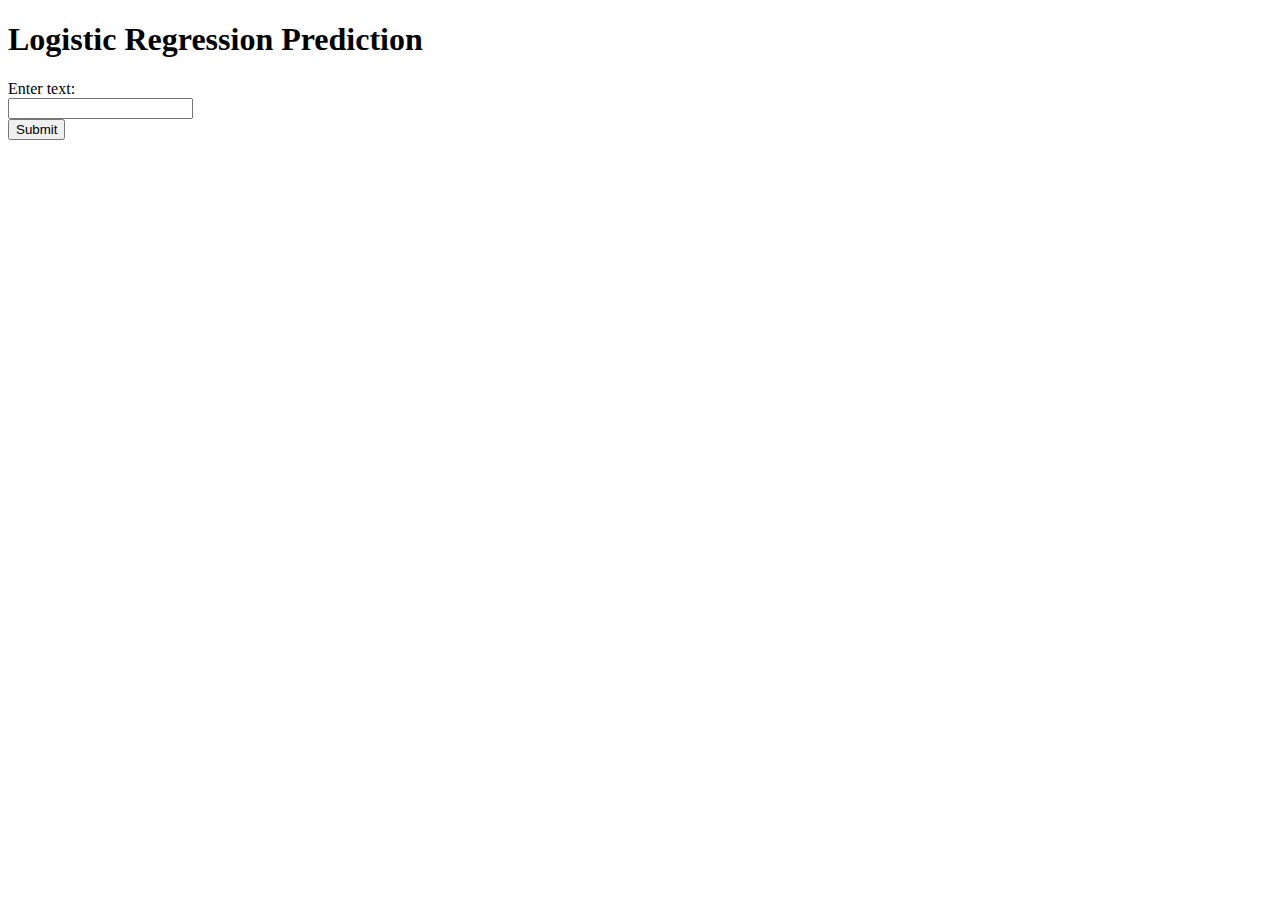
<file: pomelo/templates/index.html>
<!DOCTYPE html>
<html lang="en">
<head>
    <meta charset="UTF-8">
    <meta name="viewport" content="width=device-width, initial-scale=1.0">
    <title>Logistic Regression Prediction</title>
</head>
<body>
    <h1>Logistic Regression Prediction</h1>
    <form id="predictionForm">
        <label for="input_text">Enter text:</label><br>
        <input type="text" id="input_text" name="input_text"><br>
        <input type="submit" value="Submit">
    </form>
    <div id="outputContainer"></div>

    <script>
        // Fetch the prediction output from the Flask app after form submission
        document.getElementById('predictionForm').addEventListener('submit', (event) => {
            event.preventDefault(); // Prevent the default form submission
            const formData = new FormData(event.target);
            fetch('/predict', {
                method: 'POST',
                body: formData
            })
            .then(response => response.json())
            .then(data => {
                document.getElementById('outputContainer').innerHTML = data.result;
            })
            .catch(error => console.error('Error:', error));
        });
    </script>
</body>
</html>
</file>
